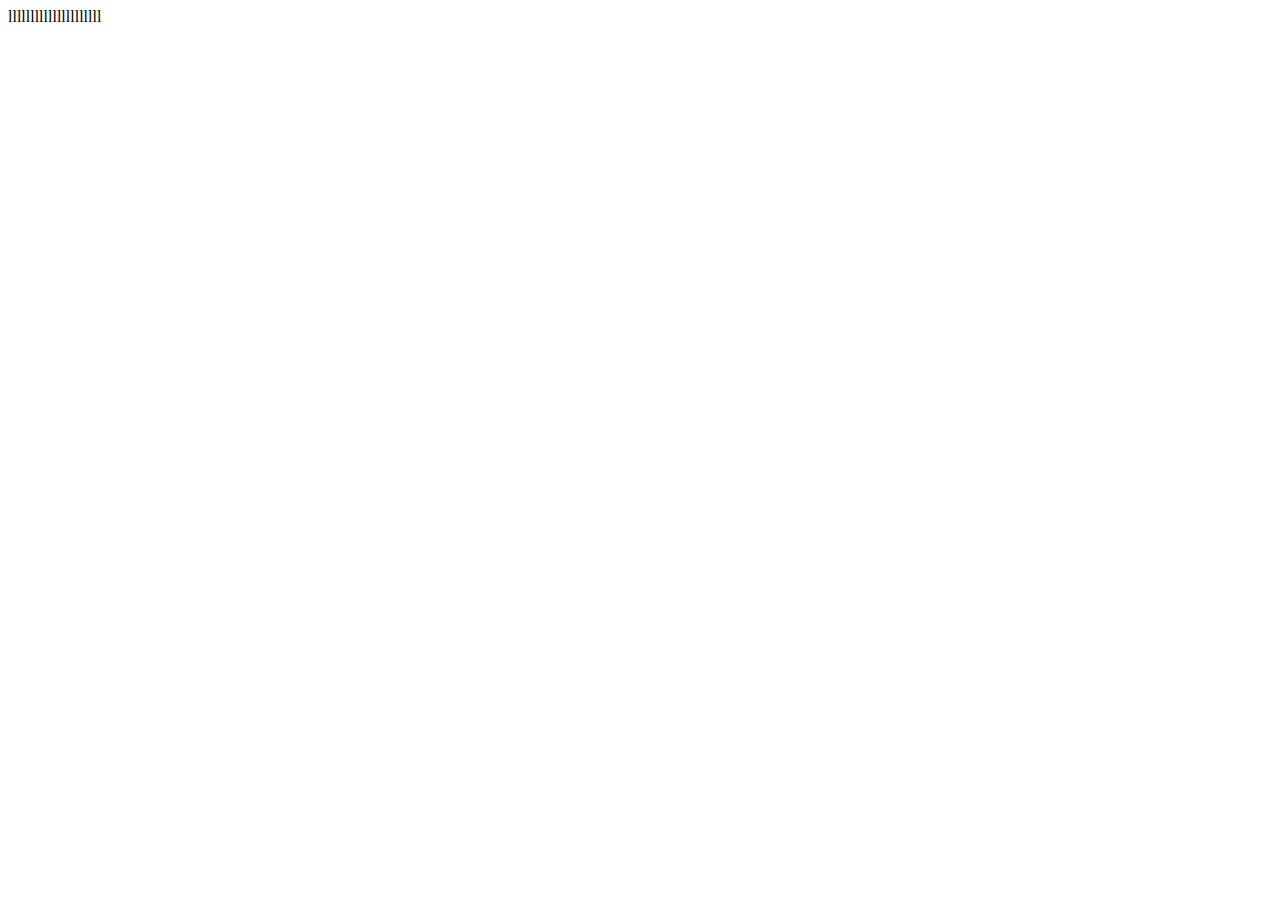
<file: js.html>
<!DOCTYPE html>
<html lang="en">
<head>
    <meta charset="UTF-8">
    <meta name="viewport" content="width=device-width, initial-scale=1.0">
    <title>Document</title>
</head>
<body>
    lllllllllllllllllllll
    
</body>
</html>
</file>
